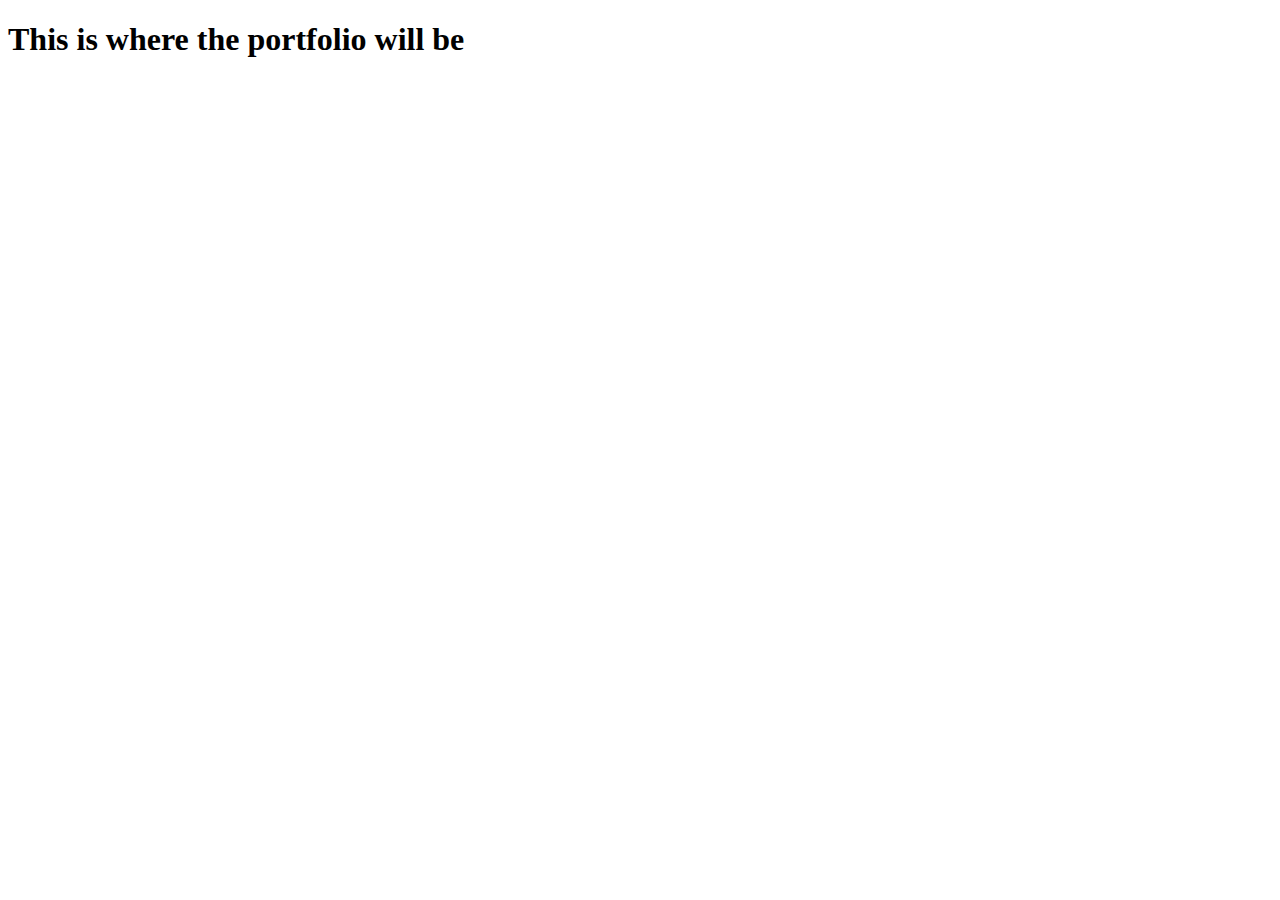
<file: portfolio.html>
<!DOCTYPE html>
<html lang="en">
<head>
    <meta charset="UTF-8">
    <meta http-equiv="X-UA-Compatible" content="IE=edge">
    <meta name="viewport" content="width=device-width, initial-scale=1.0">
    <title>Visual Literature - Portfolio</title>
</head>
<body>
    <h1>This is where the portfolio will be</h1>
</body>
</html>
</file>
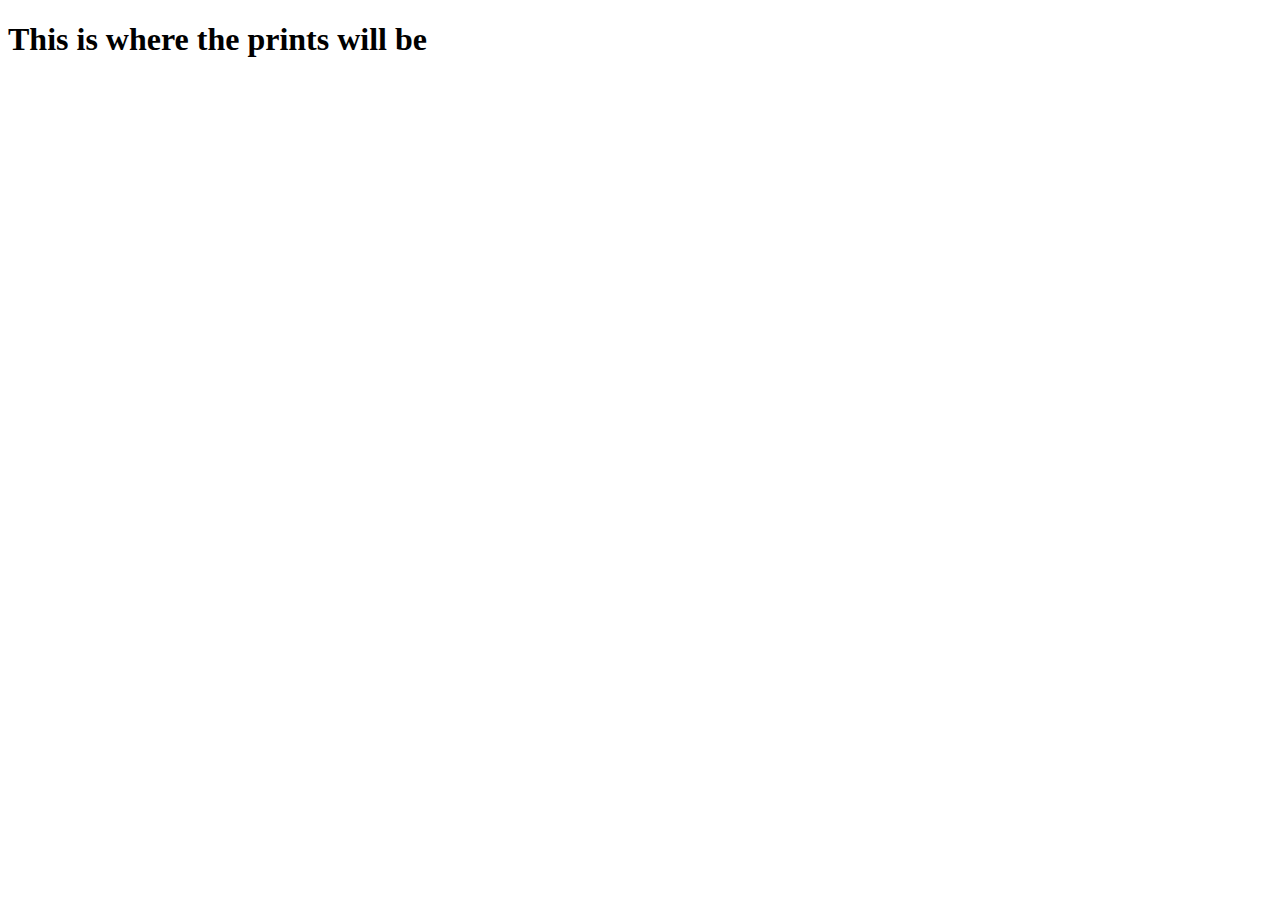
<file: prints.html>
<!DOCTYPE html>
<html lang="en">
<head>
    <meta charset="UTF-8">
    <meta http-equiv="X-UA-Compatible" content="IE=edge">
    <meta name="viewport" content="width=device-width, initial-scale=1.0">
    <title>Capitalist Propaganda - Prints</title>
</head>
<body>
    <h1>This is where the prints will be</h1>
</body>
</html>
</file>
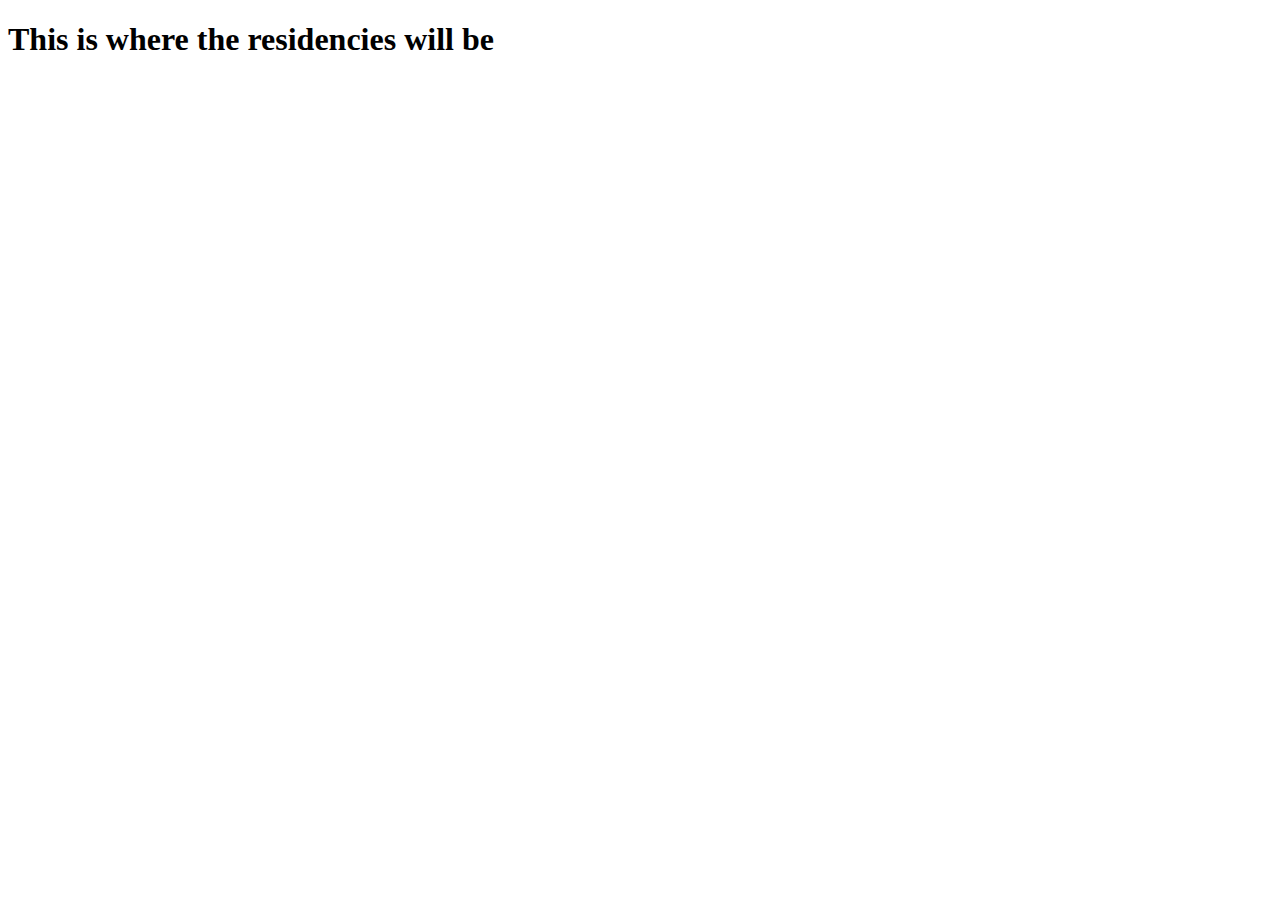
<file: residencies.html>
<!DOCTYPE html>
<html lang="en">
<head>
    <meta charset="UTF-8">
    <meta http-equiv="X-UA-Compatible" content="IE=edge">
    <meta name="viewport" content="width=device-width, initial-scale=1.0">
    <title>Art Camps - Residencies</title>
</head>
<body>
    <h1>This is where the residencies will be</h1>
</body>
</html>
</file>
